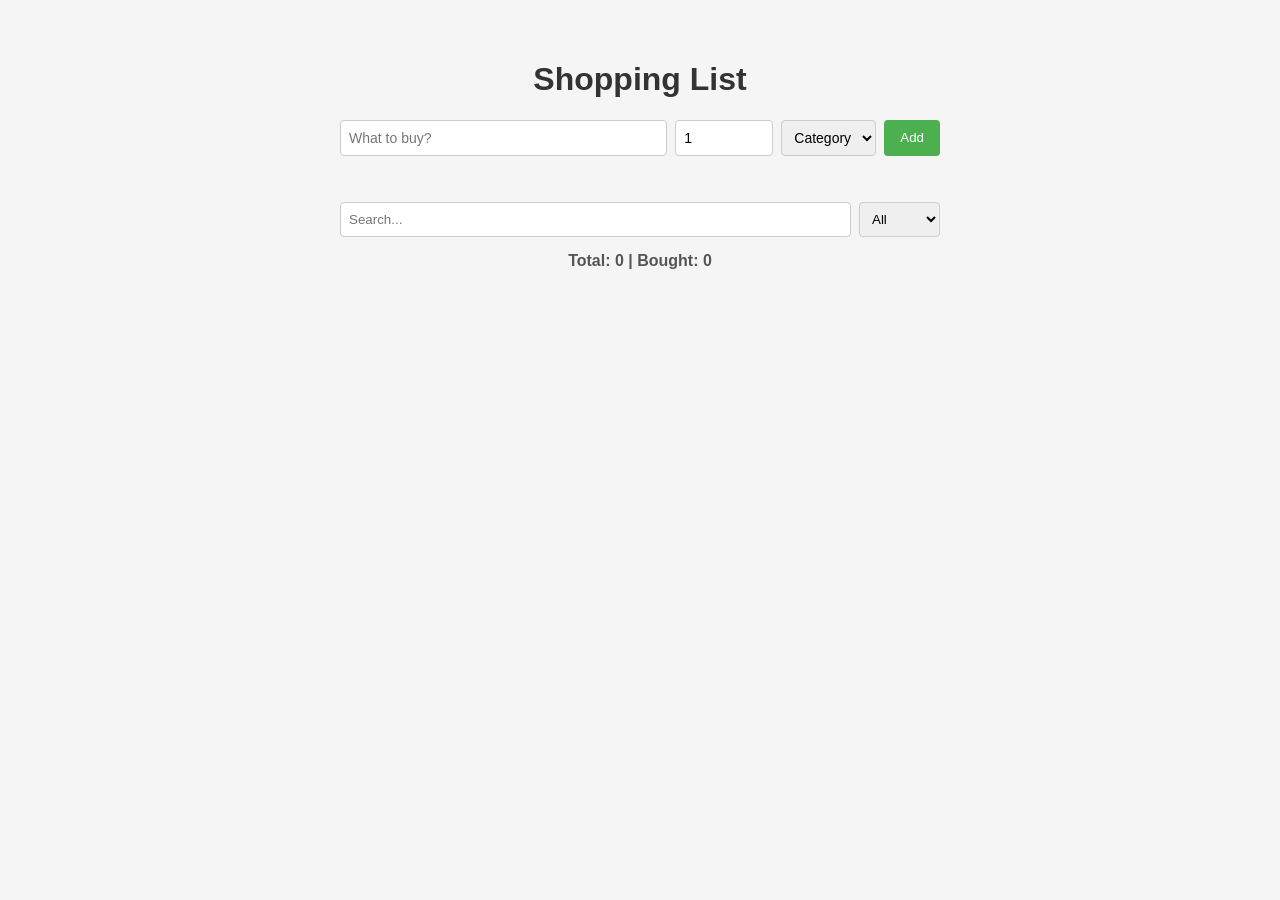
<file: LI/index.html>
<!DOCTYPE html>
<html lang="en">
  <head>
    <meta charset="UTF-8" />
    <meta name="viewport" content="width=device-width, initial-scale=1.0" />
    <title>Shopping List</title>
    <link rel="stylesheet" href="style.css" />
  </head>
  <body>
    <h1>Shopping List</h1>

    <form id="form">
      <input type="text" id="name" placeholder="What to buy?" required />
      <input type="number" id="qty" placeholder="Qty" min="1" value="1" required />
      <select id="category" required>
        <option value="">Category</option>
        <option value="Food">Food</option>
        <option value="Drinks">Drinks</option>
        <option value="Home">Home</option>
        <option value="Other">Other</option>
      </select>
      <button type="submit">Add</button>
    </form>

    <p id="error"></p>

    <div id="filters">
      <input type="text" id="search" placeholder="Search..." />
      <select id="filter">
        <option value="all">All</option>
        <option value="active">Active</option>
        <option value="bought">Bought</option>
      </select>
    </div>

    <ul id="list"></ul>

    <p id="info">Total: 0 | Bought: 0</p>

    <script src="src/app.js"></script>
  </body>
</html>
</file>
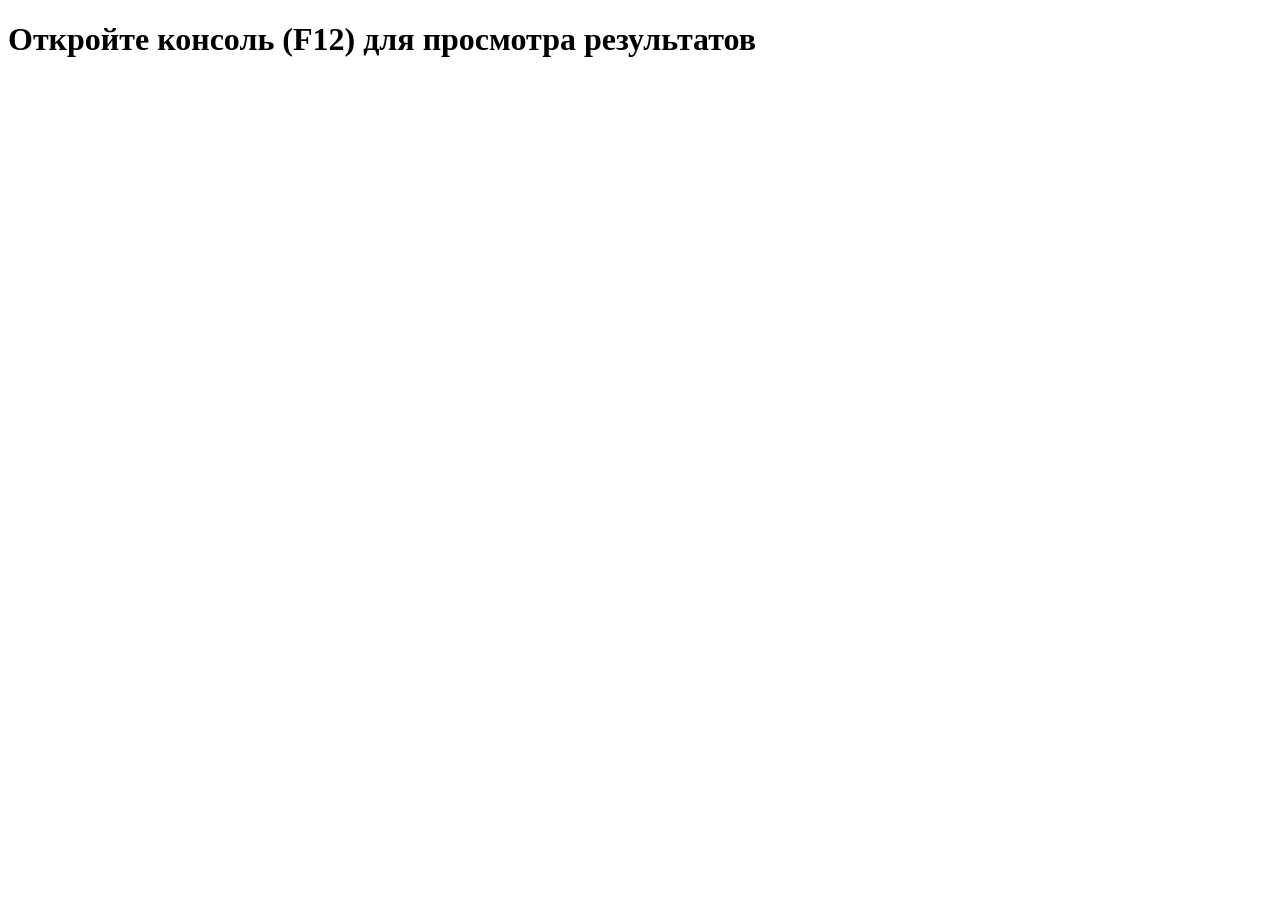
<file: LL_02/index.html>
<!DOCTYPE html>
<html lang="en">
  <head>
    <title>LL_02 — Анализ транзакций</title>
  </head>
  <body>
    <h1>Откройте консоль (F12) для просмотра результатов</h1>
    <script src="main.js"></script>
  </body>
</html>
</file>
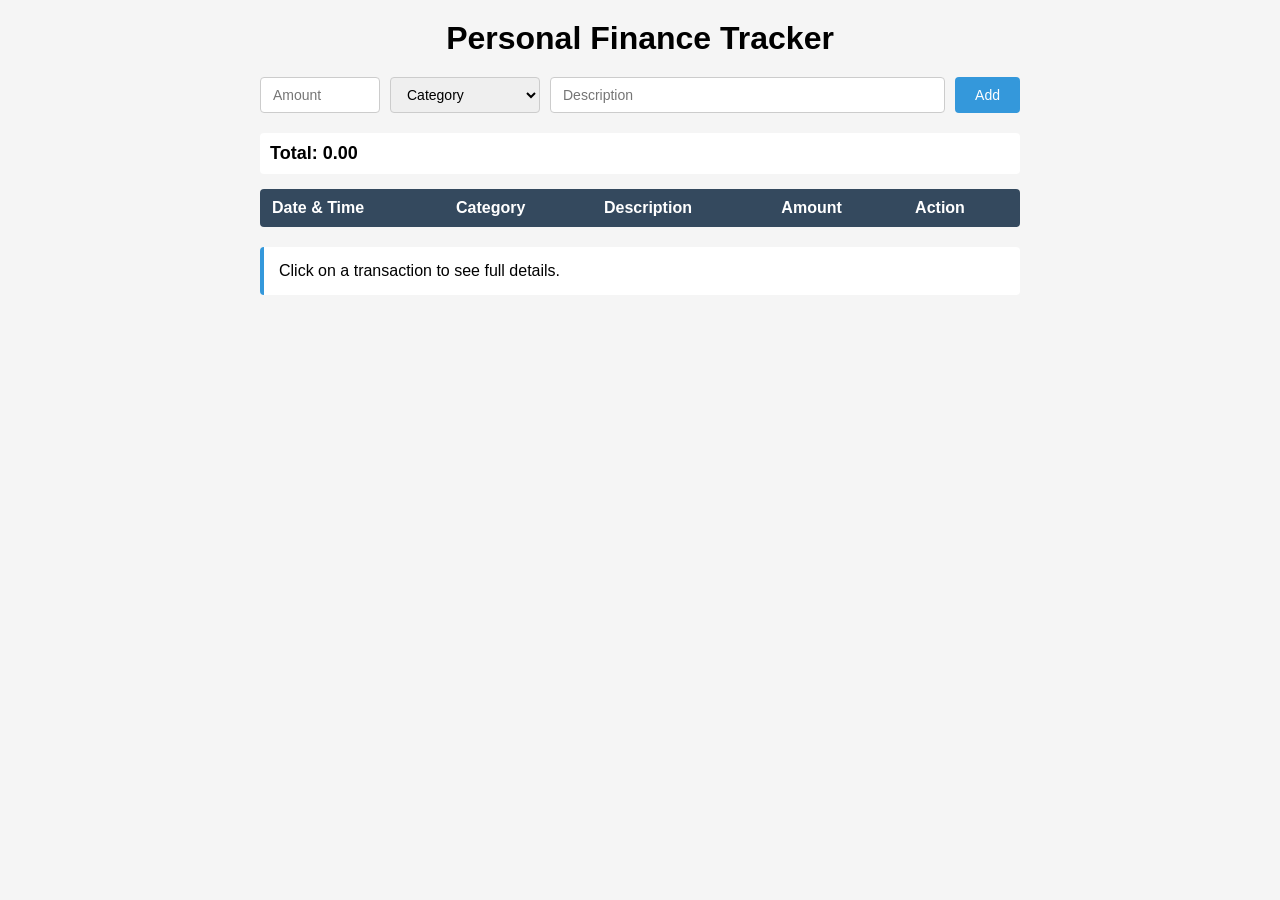
<file: LL_04/index.html>
<!DOCTYPE html>
<html lang="en">
  <head>
    <meta charset="UTF-8" />
    <meta name="viewport" content="width=device-width, initial-scale=1.0" />
    <title>Personal Finance Tracker</title>
    <link rel="stylesheet" href="style.css" />
  </head>
  <body>
    <h1>Personal Finance Tracker</h1>

    <form id="transaction-form">
      <input type="number" id="amount" placeholder="Amount" step="0.01" required />
      <select id="category" required>
        <option value="" disabled selected>Category</option>
        <option value="Income">Income</option>
        <option value="Food">Food</option>
        <option value="Transport">Transport</option>
        <option value="Entertainment">Entertainment</option>
        <option value="Utilities">Utilities</option>
        <option value="Shopping">Shopping</option>
        <option value="Other">Other</option>
      </select>
      <input type="text" id="description" placeholder="Description" required />
      <button type="submit">Add</button>
    </form>

    <p id="total">Total: 0.00</p>

    <table id="transactions-table">
      <thead>
        <tr>
          <th>Date & Time</th>
          <th>Category</th>
          <th>Description</th>
          <th>Amount</th>
          <th>Action</th>
        </tr>
      </thead>
      <tbody></tbody>
    </table>

    <div id="transaction-details">
      <p>Click on a transaction to see full details.</p>
    </div>

    <script type="module" src="src/index.js"></script>
  </body>
</html>
</file>
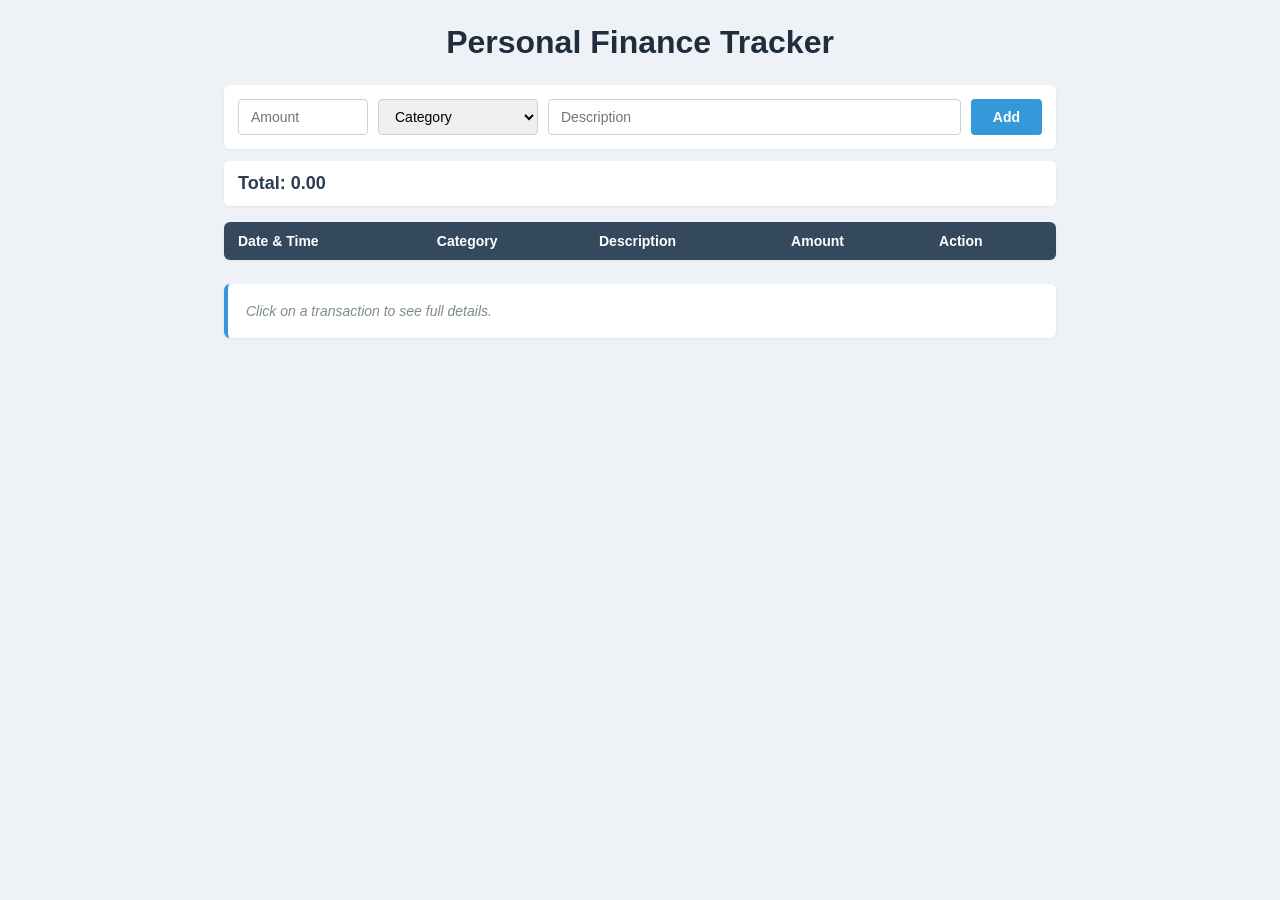
<file: LL_05/index.html>
<!DOCTYPE html>
<html lang="en">
  <head>
    <meta charset="UTF-8" />
    <meta name="viewport" content="width=device-width, initial-scale=1.0" />
    <title>Personal Finance Tracker</title>
    <link rel="stylesheet" href="style.css" />
  </head>
  <body>
    <h1>Personal Finance Tracker</h1>

    <form id="transaction-form" novalidate>
      <input
        type="number"
        id="amount"
        placeholder="Amount"
        step="0.01"
        required
      />
      <select id="category" required>
        <option value="" disabled selected>Category</option>
        <option value="Income">Income</option>
        <option value="Food">Food</option>
        <option value="Transport">Transport</option>
        <option value="Entertainment">Entertainment</option>
        <option value="Utilities">Utilities</option>
        <option value="Shopping">Shopping</option>
        <option value="Other">Other</option>
      </select>
      <input
        type="text"
        id="description"
        placeholder="Description"
        required
      />
      <button type="submit">Add</button>
    </form>

    <p id="total">Total: 0.00</p>

    <table id="transactions-table">
      <thead>
        <tr>
          <th>Date &amp; Time</th>
          <th>Category</th>
          <th>Description</th>
          <th>Amount</th>
          <th>Action</th>
        </tr>
      </thead>
      <tbody></tbody>
    </table>

    <div id="transaction-details">
      <p class="hint">Click on a transaction to see full details.</p>
    </div>

    <script src="src/utils.js"></script>
    <script src="src/transactions.js"></script>
    <script src="src/ui.js"></script>
    <script src="src/index.js"></script>
  </body>
</html>
</file>
<file: LI/style.css>
body {
  font-family: Arial, sans-serif;
  max-width: 600px;
  margin: 20px auto;
  padding: 20px;
  background: #f5f5f5;
}

h1 {
  text-align: center;
  color: #333;
}

#form {
  display: flex;
  gap: 8px;
  margin-bottom: 10px;
  flex-wrap: wrap;
}

#form input,
#form select {
  padding: 8px;
  border: 1px solid #ccc;
  border-radius: 4px;
  font-size: 14px;
}

#name {
  flex: 1;
  min-width: 150px;
}

#qty {
  width: 80px;
}

#form button {
  padding: 8px 16px;
  background: #4caf50;
  color: white;
  border: none;
  border-radius: 4px;
  cursor: pointer;
}

#form button:hover {
  background: #45a049;
}

#error {
  color: red;
  min-height: 20px;
  margin-bottom: 10px;
}

#filters {
  display: flex;
  gap: 8px;
  margin-bottom: 15px;
}

#filters input,
#filters select {
  padding: 8px;
  border: 1px solid #ccc;
  border-radius: 4px;
}

#search {
  flex: 1;
}

ul {
  list-style: none;
  padding: 0;
  margin: 0;
}

li {
  display: flex;
  align-items: center;
  gap: 10px;
  padding: 10px;
  background: white;
  border: 1px solid #ddd;
  border-radius: 4px;
  margin-bottom: 5px;
}

li.bought span {
  text-decoration: line-through;
  color: #888;
}

li span {
  flex: 1;
}

li button {
  padding: 4px 10px;
  background: #f44336;
  color: white;
  border: none;
  border-radius: 4px;
  cursor: pointer;
}

li button:hover {
  background: #da190b;
}

#info {
  margin-top: 15px;
  text-align: center;
  font-weight: bold;
  color: #555;
}
</file>
<file: LL_04/style.css>
* {
  margin: 0;
  padding: 0;
  box-sizing: border-box;
}

body {
  font-family: Arial, sans-serif;
  max-width: 800px;
  margin: 0 auto;
  padding: 20px;
  background: #f5f5f5;
}

h1 {
  text-align: center;
  margin-bottom: 20px;
}

#transaction-form {
  display: flex;
  gap: 10px;
  margin-bottom: 20px;
  flex-wrap: wrap;
}

#transaction-form input,
#transaction-form select {
  padding: 8px 12px;
  border: 1px solid #ccc;
  border-radius: 4px;
  font-size: 14px;
}

#transaction-form input:invalid:not(:placeholder-shown) {
  border-color: #e74c3c;
}

#amount {
  width: 120px;
}

#category {
  width: 150px;
}

#description {
  flex: 1;
  min-width: 150px;
}

#transaction-form button {
  padding: 8px 20px;
  background: #3498db;
  color: white;
  border: none;
  border-radius: 4px;
  cursor: pointer;
  font-size: 14px;
}

#transaction-form button:hover {
  background: #2980b9;
}

#total {
  font-size: 18px;
  font-weight: bold;
  margin-bottom: 15px;
  padding: 10px;
  background: white;
  border-radius: 4px;
}

table {
  width: 100%;
  border-collapse: collapse;
  background: white;
  border-radius: 4px;
  overflow: hidden;
}

thead {
  background: #34495e;
  color: white;
}

th,
td {
  padding: 10px 12px;
  text-align: left;
}

tbody tr {
  cursor: pointer;
  border-bottom: 1px solid #eee;
}

tbody tr:hover {
  opacity: 0.85;
}

tr.income {
  background: #d5f5e3;
}

tr.expense {
  background: #fadbd8;
}

.delete-btn {
  padding: 4px 10px;
  background: #e74c3c;
  color: white;
  border: none;
  border-radius: 3px;
  cursor: pointer;
  font-size: 12px;
}

.delete-btn:hover {
  background: #c0392b;
}

#transaction-details {
  margin-top: 20px;
  padding: 15px;
  background: white;
  border-radius: 4px;
  border-left: 4px solid #3498db;
}
</file>
<file: LL_05/style.css>
* {
  margin: 0;
  padding: 0;
  box-sizing: border-box;
}

body {
  font-family: "Segoe UI", Arial, sans-serif;
  max-width: 880px;
  margin: 0 auto;
  padding: 24px;
  background: #eef2f7;
  color: #2c3e50;
}

h1 {
  text-align: center;
  margin-bottom: 24px;
  color: #1f2d3d;
}

#transaction-form {
  display: flex;
  gap: 10px;
  margin-bottom: 12px;
  flex-wrap: wrap;
  background: white;
  padding: 14px;
  border-radius: 6px;
  box-shadow: 0 1px 3px rgba(0, 0, 0, 0.06);
}

#transaction-form input,
#transaction-form select {
  padding: 8px 12px;
  border: 1px solid #ccd1d9;
  border-radius: 4px;
  font-size: 14px;
  outline: none;
}

#transaction-form input:focus,
#transaction-form select:focus {
  border-color: #3498db;
}

#amount {
  width: 130px;
}

#category {
  width: 160px;
}

#description {
  flex: 1;
  min-width: 160px;
}

#transaction-form button {
  padding: 8px 22px;
  background: #3498db;
  color: white;
  border: none;
  border-radius: 4px;
  cursor: pointer;
  font-size: 14px;
  font-weight: 600;
}

#transaction-form button:hover {
  background: #2980b9;
}

#total {
  font-size: 18px;
  font-weight: bold;
  margin-bottom: 16px;
  padding: 12px 14px;
  background: white;
  border-radius: 6px;
  box-shadow: 0 1px 3px rgba(0, 0, 0, 0.06);
}

table {
  width: 100%;
  border-collapse: collapse;
  background: white;
  border-radius: 6px;
  overflow: hidden;
  box-shadow: 0 1px 3px rgba(0, 0, 0, 0.06);
}

thead {
  background: #34495e;
  color: white;
}

th,
td {
  padding: 11px 14px;
  text-align: left;
  font-size: 14px;
}

tbody tr {
  cursor: pointer;
  border-bottom: 1px solid #ecf0f1;
  transition: opacity 0.15s ease;
}

tbody tr:last-child {
  border-bottom: none;
}

tbody tr:hover {
  opacity: 0.85;
}

tr.income {
  background: #d5f5e3;
}

tr.expense {
  background: #fadbd8;
}

.delete-btn {
  padding: 5px 12px;
  background: #e74c3c;
  color: white;
  border: none;
  border-radius: 3px;
  cursor: pointer;
  font-size: 12px;
  font-weight: 600;
}

.delete-btn:hover {
  background: #c0392b;
}

#transaction-details {
  margin-top: 24px;
  padding: 16px 18px;
  background: white;
  border-radius: 6px;
  border-left: 4px solid #3498db;
  box-shadow: 0 1px 3px rgba(0, 0, 0, 0.06);
  font-size: 14px;
  line-height: 1.6;
}

#transaction-details .hint {
  color: #7f8c8d;
  font-style: italic;
}
</file>
